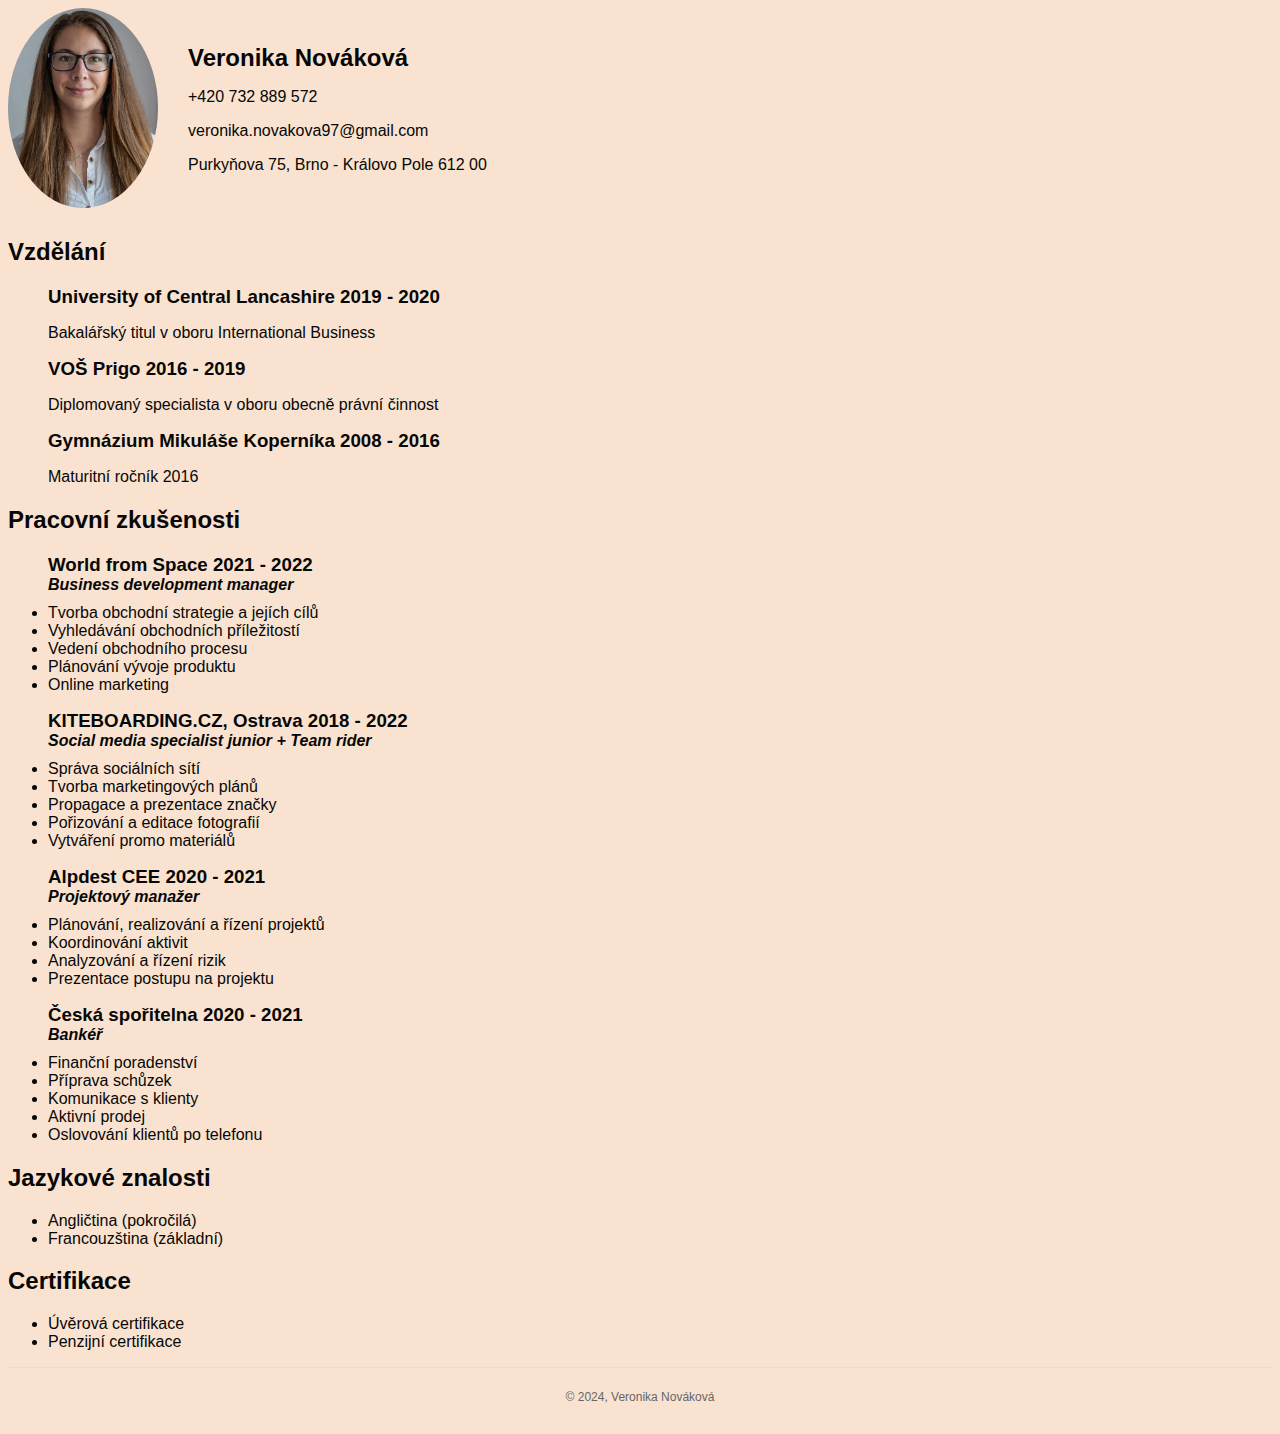
<file: index.html>
<!DOCTYPE html>
<html lang="cs">
  <head>
    <meta charset="UTF-8" />
    <meta name="viewport" content="width=device-width, initial-scale=1.0" />
    <title>Životopis - Veronika Nováková</title>
    <link rel="stylesheet" href="style.css" />
  </head>
  <body>
    <div class="header">
      <img
        class="foto-kruh"
        src="Průkazová (1).jpg"
        alt="foto Veronika Nováková"
      />
      <section id="kontakt" class="kontakt"></section>
      <ul>
        <h1>Veronika Nováková</h1>

        <p><i class="fas fa-phone"></i> +420 732 889 572</p>
        <p><i class="fas fa-envelope"></i> veronika.novakova97@gmail.com</p>
        <p>
          <i class="fas fa-map-marker-alt"></i> Purkyňova 75, Brno - Královo
          Pole 612 00
        </p>
      </ul>
    </div>

    <section id="vzdelani" class="vzdelani">
      <h2>Vzdělání</h2>
      <ul>
        <h3>University of Central Lancashire 2019 - 2020</h3>
        <p>Bakalářský titul v oboru International Business</p>

        <h3>VOŠ Prigo 2016 - 2019</h3>
        <p>Diplomovaný specialista v oboru obecně právní činnost</p>

        <h3>Gymnázium Mikuláše Koperníka 2008 - 2016</h3>
        <p>Maturitní ročník 2016</p>
      </ul>
    </section>

    <section id="pracovni_zkusenosti" class="pracovni_zkusenosti">
      <h2>Pracovní zkušenosti</h2>
      <ul>
        <h3>World from Space 2021 - 2022</h3>
        <h4>Business development manager</h4>
        <li>Tvorba obchodní strategie a jejích cílů</li>
        <li>Vyhledávání obchodních příležitostí</li>
        <li>Vedení obchodního procesu</li>
        <li>Plánování vývoje produktu</li>
        <li>Online marketing</li>
      </ul>

      <ul>
        <h3>KITEBOARDING.CZ, Ostrava 2018 - 2022</h3>
        <h4>Social media specialist junior + Team rider</h4>
        <li>Správa sociálních sítí</li>
        <li>Tvorba marketingových plánů</li>
        <li>Propagace a prezentace značky</li>
        <li>Pořizování a editace fotografií</li>
        <li>Vytváření promo materiálů</li>
      </ul>

      <ul>
        <h3>Alpdest CEE 2020 - 2021</h3>
        <h4>Projektový manažer</h4>
        <li>Plánování, realizování a řízení projektů</li>
        <li>Koordinování aktivit</li>
        <li>Analyzování a řízení rizik</li>
        <li>Prezentace postupu na projektu</li>
      </ul>

      <ul>
        <h3>Česká spořitelna 2020 - 2021</h3>
        <h4>Bankéř</h4>
        <li>Finanční poradenství</li>
        <li>Příprava schůzek</li>
        <li>Komunikace s klienty</li>
        <li>Aktivní prodej</li>
        <li>Oslovování klientů po telefonu</li>
      </ul>
    </section>

    <section id="jazykove_znalosti" class="jazykove_znalosti">
      <h2>Jazykové znalosti</h2>
      <ul>
        <li>Angličtina (pokročilá)</li>
        <li>Francouzština (základní)</li>
      </ul>
    </section>

    <section id="certifikace" class="certifikace">
      <h2>Certifikace</h2>
      <ul>
        <li>Úvěrová certifikace</li>
        <li>Penzijní certifikace</li>
      </ul>
    </section>

    <footer class="paticka">
      <p>© 2024, Veronika Nováková</p>
    </footer>
  </body>
</html>
</file>
<file: style.css>
/* Základní styly */

body {
  font-family: Arial, sans-serif;
  color: #070707;
  background-color: #f9e3d0;
}

/* Hlavička */

.header h1 {
  margin: 0;
  font-size: 24px;
  font-weight: bold;
}

.header img {
  width: 150px;
  height: auto;
  float: left;
  margin-right: 30px;
  margin-bottom: 30px;
  border-radius: 50%;
}

.kontakt {
    padding-top: 20px;
}

.vzdelani {
    clear: both;
}

/* Patička */

.paticka {
  text-align: center;
  font-size: 12px;
  color: #666;
  padding: 10px 0;
  border-top: 1px solid #ddd;
}

/* Další úpravy */

.p, h4 {
    font-style: italic;
}

h3 {
    margin: 0;
}

h4 {
    margin: 0;
    padding-bottom: 10px;
}
</file>
<file: CV2_style.css>
/* Základní styly */

body {
  font-family: Arial, sans-serif;
  color: #070707;
  background-color: #f9e3d0;
}

/* Hlavička */

.header h1 {
  margin: 0;
  font-size: 24px;
  font-weight: bold;
}

.header img {
  width: 150px;
  height: auto;
  float: left;
  margin-right: 30px;
  margin-bottom: 30px;
  border-radius: 50%;
}

.kontakt {
    padding-top: 20px;
}

.vzdelani {
    clear: both;
}

/* Patička */

.paticka {
  text-align: center;
  font-size: 12px;
  color: #666;
  padding: 10px 0;
  border-top: 1px solid #ddd;
}

/* Další úpravy */


.p, h4 {
    font-style: italic;
}

h3 {
    margin: 0;
}

h4 {
    margin: 0;
    padding-bottom: 10px;
}
</file>
